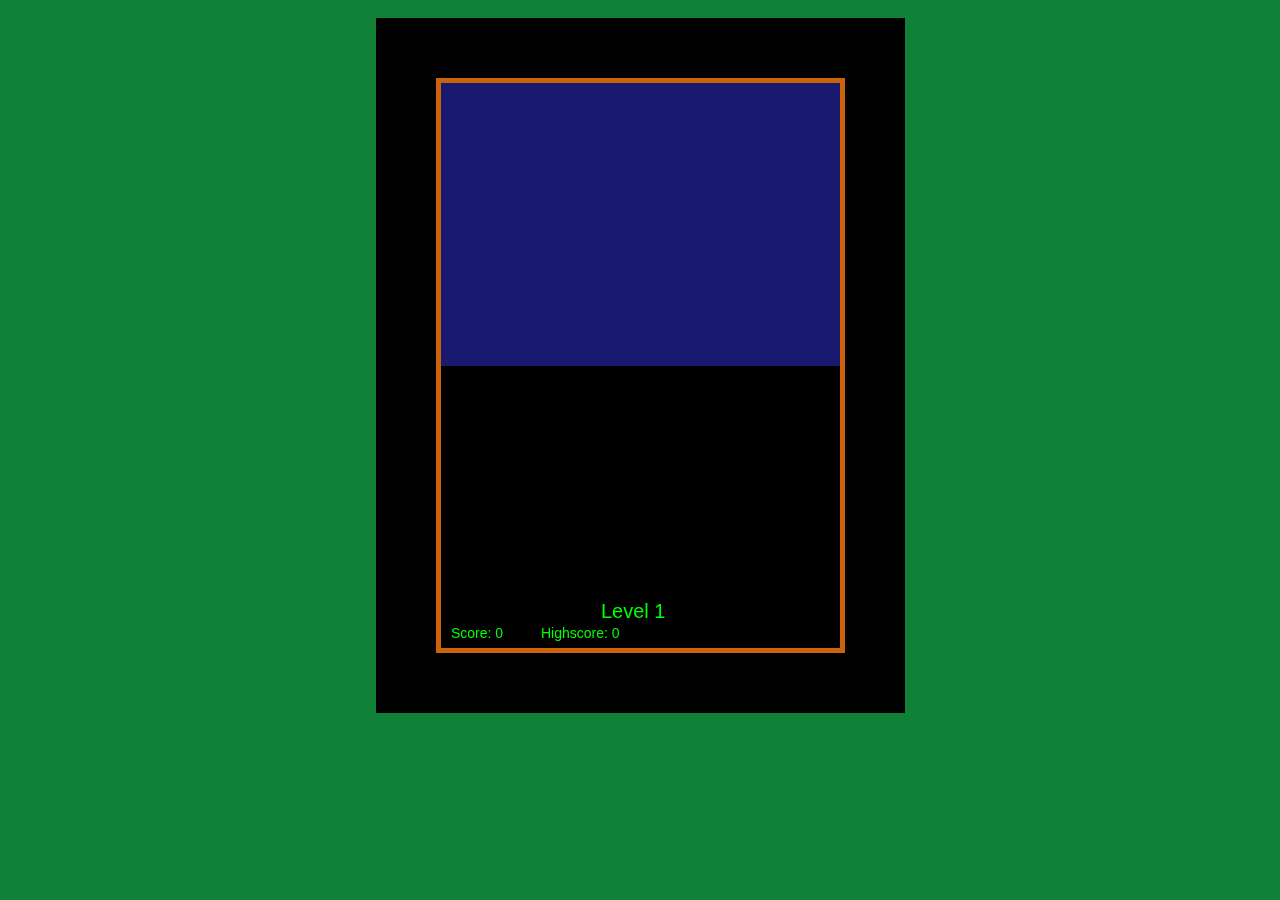
<file: frogger/index.html>
<!DOCTYPE html>
<html>
<head>
<meta http-equiv="Content-Type" content="text/html; charset=ISO-8859-1">
<title>Frogger</title>
<link rel="stylesheet" href="style.css">
<script src="game.js"></script>
</head>
<body onload="start_game()">
<div id="game_div">
<canvas id="game" height="565" width="399"></canvas>
</div>
</body>
</html>
</file>
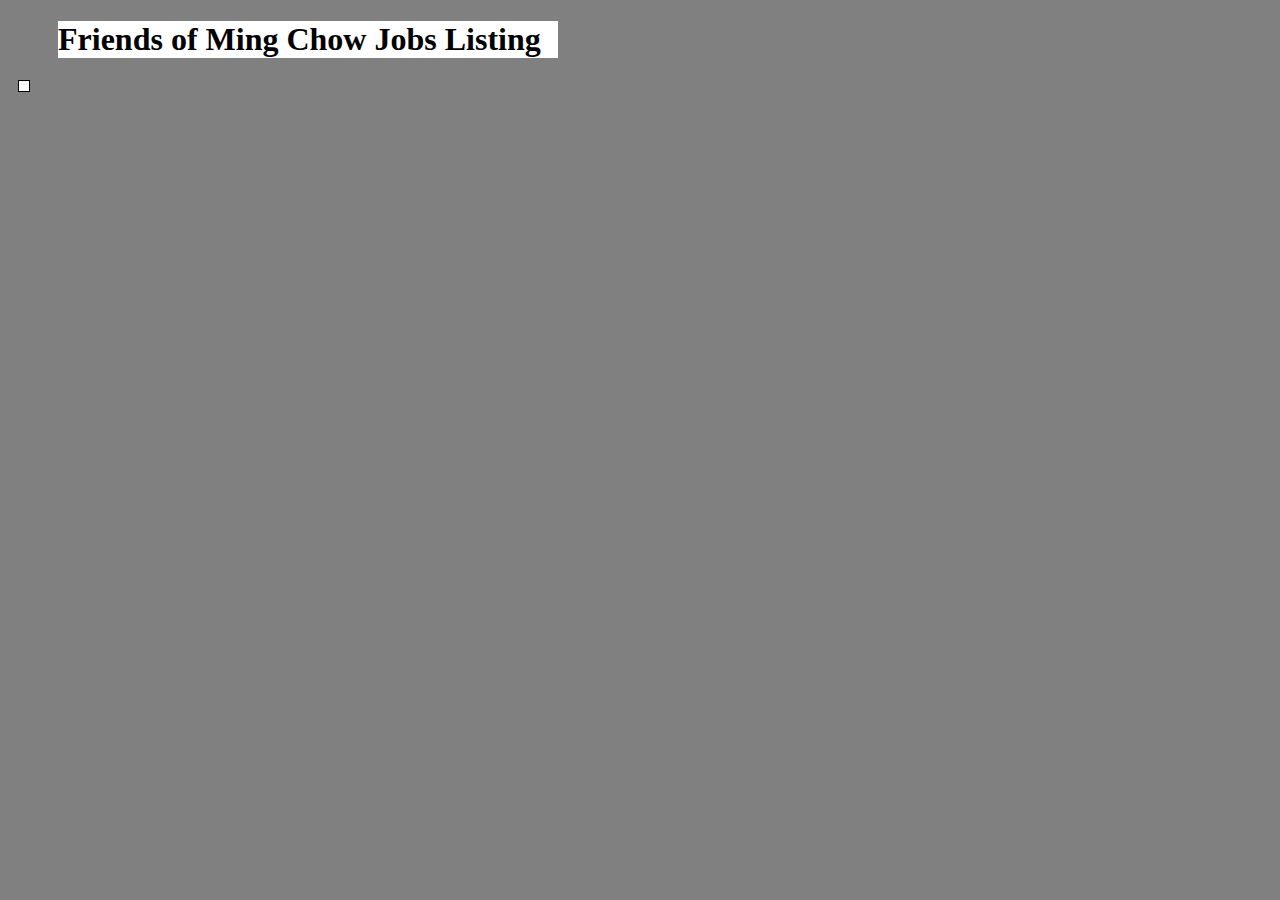
<file: jobs/jobs.html>
<!DOCTYPE html>

<html>

<head>
<title>Friends of Ming Chow Jobs Listing</title>
 	<link rel="stylesheet" type="text/css" href="style.css">
<script type="text/javascript">

	try {
		var request = new XMLHttpRequest();
	}
	catch (err) {
		alert("Sorry, Not supported.")
	}

	var jobs;

	function parse_jobs() {
		request.open("GET", "http://messagehub.herokuapp.com/lab8.json", true);
		request.send(null);
		request.onreadystatechange = callback;
	}

	function callback() {
	    if (request.readyState == 4 && request.status == 200) {
	        jobs = JSON.parse(request.responseText);
	        print();
	    }
	    if (request.readyState == 4 && request.status == 0) {
	    	alert("Oh Noes!! Not found!!");
	    }
	}

	function print() {
		table = document.getElementById("list");
		
			tr = document.createElement("tr");
				th = document.createElement("th");
					th.appendChild(document.createTextNode("Company"));
				tr.appendChild(th);
				
				th = document.createElement("th");
					th.appendChild(document.createTextNode("Position"));
				tr.appendChild(th);
				
				th = document.createElement("th");
					th.appendChild(document.createTextNode("Location"));
				tr.appendChild(th);
		table.appendChild(tr);
		
		
		for (i=0; i < jobs.length; i++) {
			tr = document.createElement("tr");
				td = document.createElement("td");
					td.appendChild(document.createTextNode(jobs[i].company));
				tr.appendChild(td);
				
				td = document.createElement("td");
					td.appendChild(document.createTextNode(jobs[i].position));
				tr.appendChild(td);
				
				td = document.createElement("td");
					td.appendChild(document.createTextNode(jobs[i].location));
				tr.appendChild(td);
			table.appendChild(tr);
		}
	}

</script>
</head>

<body onload="parse_jobs();">
	<h1>Friends of Ming Chow Jobs Listing</h1>
	<div id="list">
		<table id="table">
		</table>
	</div>
</body>

</html>
</file>
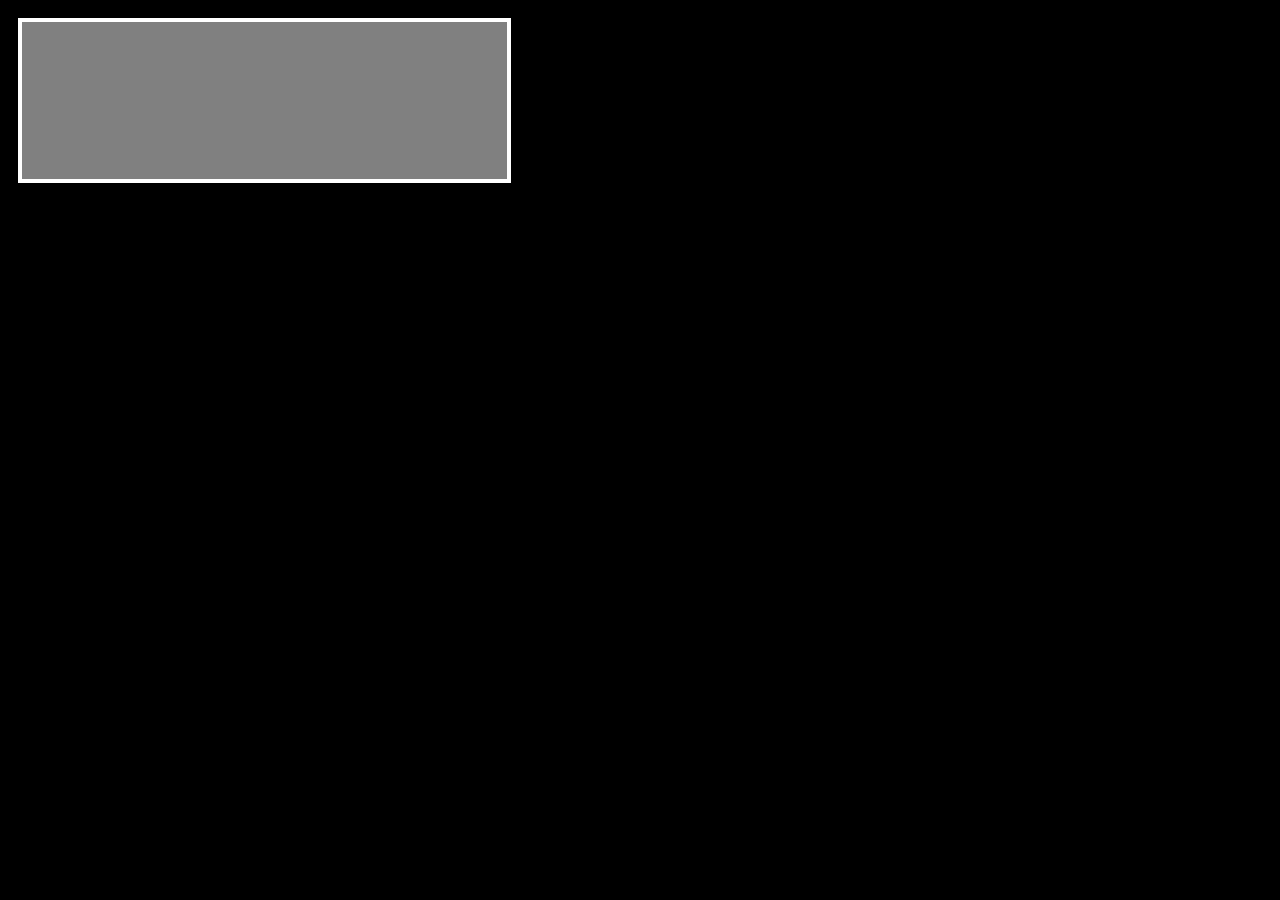
<file: mspacman/mspacman.html>
<!DOCTYPE html>

<html>
<head>
	<title>Ms. Pacman</title>
 	<link rel="stylesheet" type="text/css" href="mspacman.css">
 	<script src="mspacman.js"></script>
</head>

<body onload="start_game()">
	<div id="game_div">
		<canvas id="game" height="137" width="465"></canvas>
	</div>
</body>
</html>
</file>
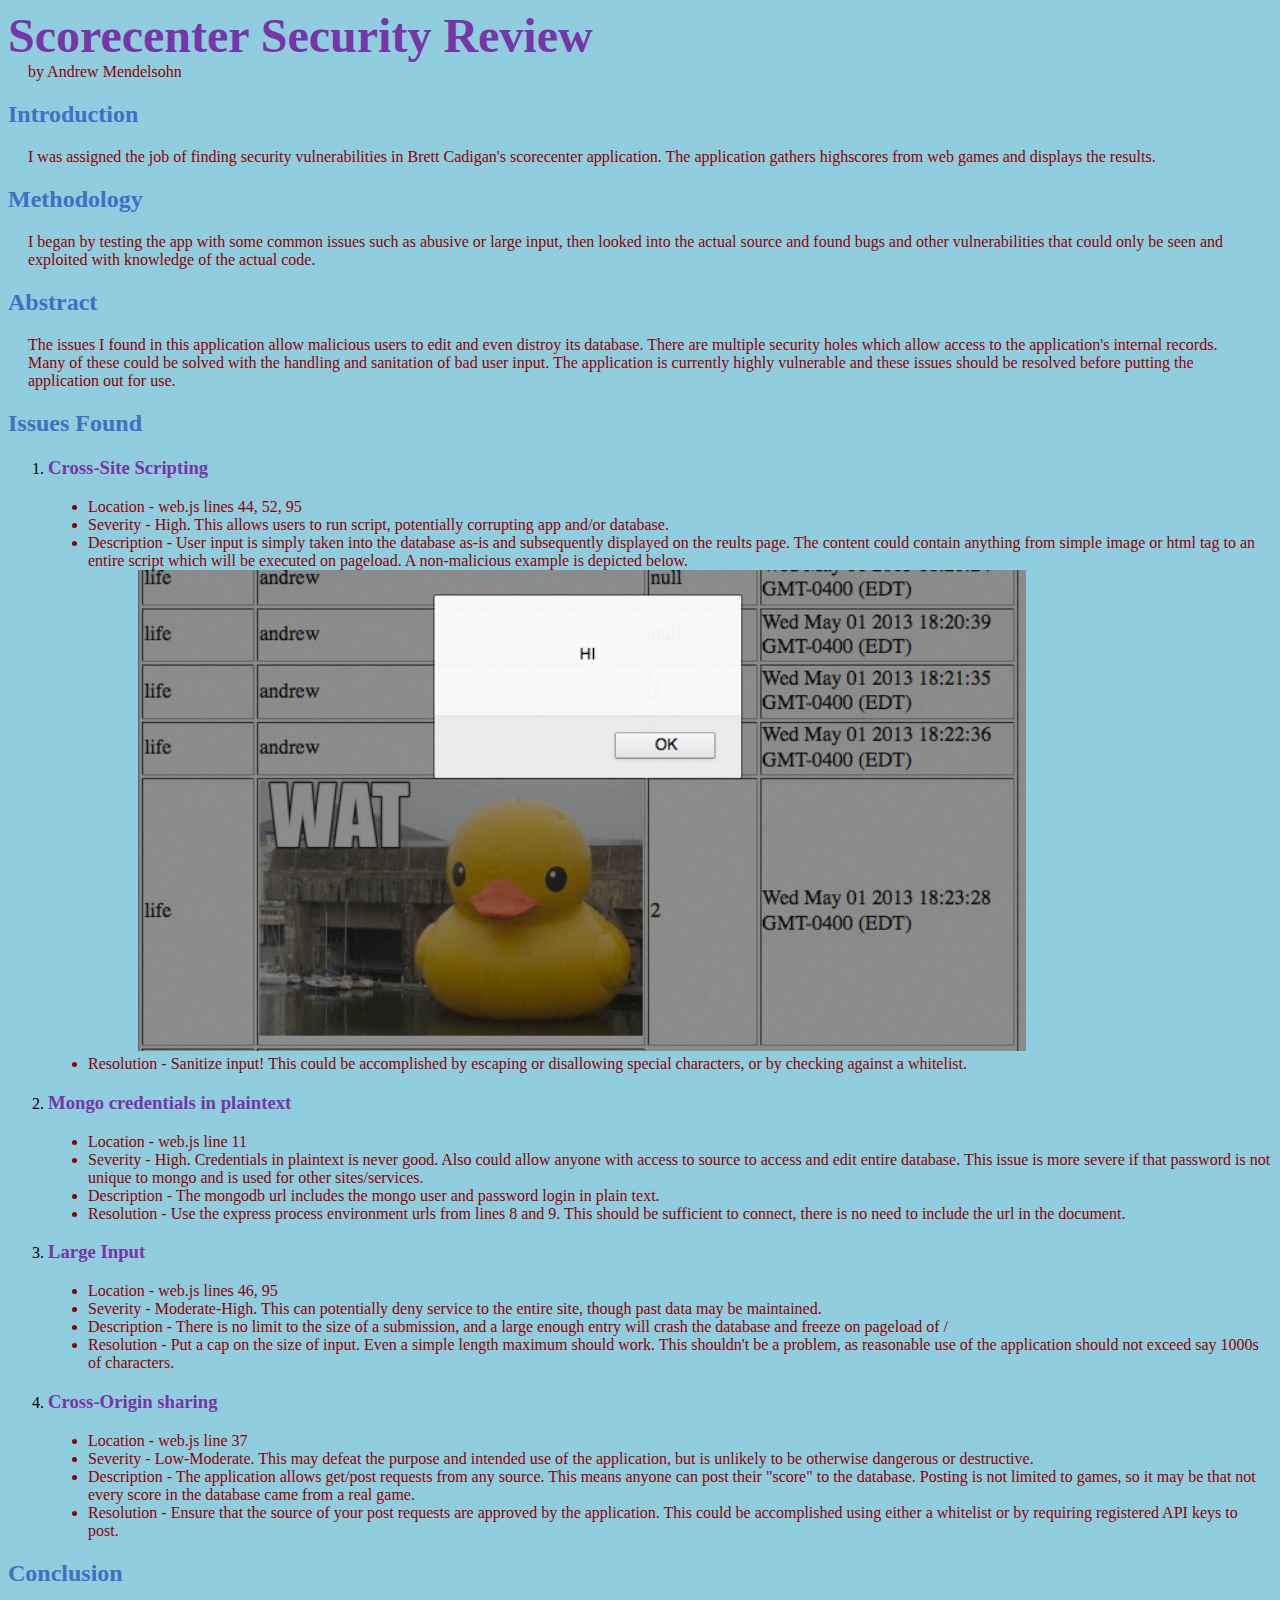
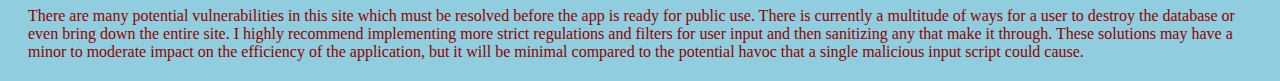
<file: security/report.html>
<!DOCTYPE html>

<html>
<head>
	<title>security report</title>
	<link rel="stylesheet" type="text/css" href="report.css">
</head>

<body>
	<h1>Scorecenter Security Review</h1>
	<p>by Andrew Mendelsohn</p>

	<h2>Introduction</h2>
		<p>I was assigned the job of finding security vulnerabilities in Brett Cadigan's scorecenter application. The application gathers highscores from web games and displays the results.</p>

	<h2>Methodology</h2>
		<p>I began by testing the app with some common issues such as abusive or large input, then looked into the actual source and found bugs and other vulnerabilities that could only be seen and exploited with knowledge of the actual code.</p>

	<h2>Abstract</h2>
		<p>The issues I found in this application allow malicious users to edit and even distroy its database. There are multiple security holes which allow access to the application's internal records. Many of these could be solved with the handling and sanitation of bad user input. The application is currently highly vulnerable and these issues should be resolved before putting the application out for use.</p>

	<h2>Issues Found</h2>
		<ol>
			<li><h3>Cross-Site Scripting</h3>
				<ul>
				<li>Location - web.js lines 44, 52, 95</li>
				<li>Severity - High. This allows users to run script, potentially corrupting app and/or database.</li>
				<li>Description - User input is simply taken into the database as-is and subsequently displayed on the reults page. The content could contain anything from simple image or html tag to an entire script which will be executed on pageload. A non-malicious example is depicted below.</li>
				<img id="wat" src="wat.png">
				<li>Resolution - Sanitize input! This could be accomplished by escaping or disallowing special characters, or by checking against a whitelist.</li>
				</ul>
			</li>
			<li><h3>Mongo credentials in plaintext</h3>
				<ul>
				<li>Location - web.js line 11</li>
				<li>Severity - High. Credentials in plaintext is never good. Also could allow anyone with access to source to access and edit entire database. This issue is more severe if that password is not unique to mongo and is used for other sites/services.</li>
				<li>Description - The mongodb url includes the mongo user and password login in plain text.</li>
				<li>Resolution - Use the express process environment urls from lines 8 and 9. This should be sufficient to connect, there is no need to include the url in the document.</li>
				</ul>
			</li>
			<li><h3>Large Input</h3>
				<ul>
				<li>Location - web.js lines 46, 95</li>
				<li>Severity - Moderate-High. This can potentially deny service to the entire site, though past data may be maintained.</li>
				<li>Description - There is no limit to the size of a submission, and a large enough entry will crash the database and freeze on pageload of /</li>
				<li>Resolution - Put a cap on the size of input. Even a simple length maximum should work. This shouldn't be a problem, as reasonable use of the application should not exceed say 1000s of characters.</li>
				</ul>
			</li>
			<li><h3>Cross-Origin sharing</h3>
				<ul>
				<li>Location - web.js line 37</li>
				<li>Severity - Low-Moderate. This may defeat the purpose and intended use of the application, but is unlikely to be otherwise dangerous or destructive.</li>
				<li>Description - The application allows get/post requests from any source. This means anyone can post their "score" to the database. Posting is not limited to games, so it may be that not every score in the database came from a real game.</li>
				<li>Resolution - Ensure that the source of your post requests are approved by the application. This could be accomplished using either a whitelist or by requiring registered API keys to post.</li>
				</ul>
			</li>
		</ol>

	<h2>Conclusion</h2>
		<p>There are many potential vulnerabilities in this site which must be resolved before the app is ready for public use. There is currently a multitude of ways for a user to destroy the database or even bring down the entire site. I highly recommend implementing more strict regulations and filters for user input and then sanitizing any that make it through. These solutions may have a minor to moderate impact on the efficiency of the application, but it will be minimal compared to the potential havoc that a single malicious input script could cause.
		</p>
</body>
</html>
</file>
<file: frogger/style.css>
#game_div{
    text-align: center;
}

canvas {
    background-color: #cb630a;
    padding: 5px;
    margin: 10px;
    border-width: 60px;
    border-color: #010101;
    border-style: solid;
}

body {
    background-color: #128138;
}
</file>
<file: jobs/style.css>
body
{
	background-color: gray;
}

h1
{
	background-color: white;
	width: 500px;
	margin-left: 50px;
}

table, td, th, tr
{
	border:1px solid black;
	padding: 5px;
	margin: 10px;
	background-color: white;
}
</file>
<file: mspacman/mspacman.css>
body {
	background-color: black;
}

#game {
	padding: 10px;
	border: solid 4px white;
	margin: 10px;
	background-color: gray;
}
</file>
<file: security/report.css>
body { 
	background-color : 	#90CDDE;
}

h1 {
	color: #7736A8;
	font-size: 48px;
	margin-top: 0px;
	margin-bottom: -20px;
}

h2 {
	color: #416FC4;
}

h3 {
	color: #7736A8;
}

p {
	color: #8F0000;
	margin: 20px; 
}

ul {
	color: #8F0000;
	list-style-type: disc;
}

#wat {
	width: 75%;
	height: 75%;
	margin-left: 50px;
}
</file>
